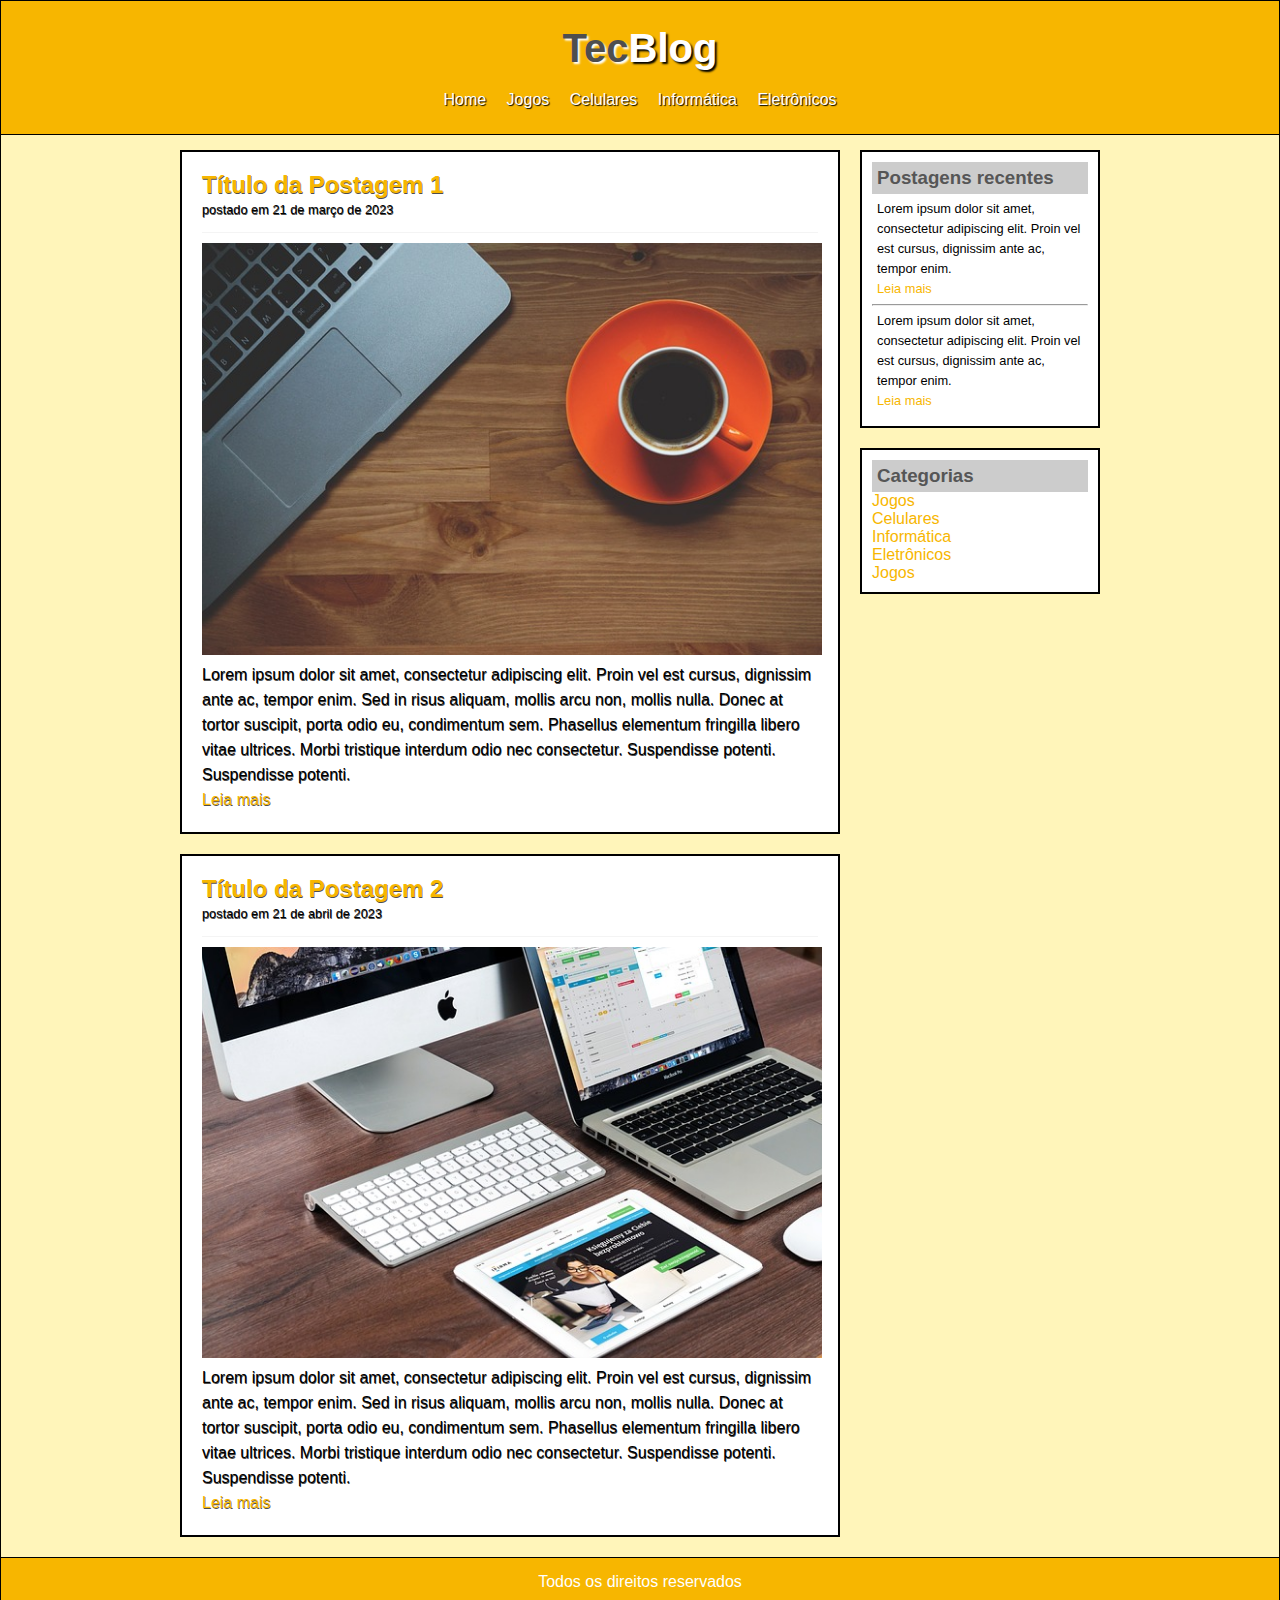
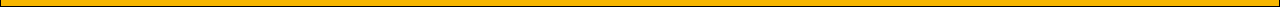
<file: index.html>
<!DOCTYPE html>
<html lang="en">
<head>
    <meta charset="UTF-8">
    <meta name="viewport" content="width=device-width, initial-scale=1.0">
    <title>TecBlog - O seu blog de tecnologia</title>
    <link rel="stylesheet" href="css/style.css">
</head>
<body>

    <!-- Cabeçalho da página com nome da empresa e links -->
    
    <div id="area-cabecalho">

        <!-- Nome da empresa -->

        <div id="area-logo">

            <h1>Tec<span class="branco">Blog</span></h1>

        </div>

        <!-- Links -->

        <div id="area-menu">

            <a href="index.html">Home</a>
            <a href="jogos.html">Jogos</a>
            <a href="celulares.html">Celulares</a>
            <a href="informatica.html">Informática</a>
            <a href="eletronicos">Eletrônicos</a>

        </div>

    </div>

    <!-- Área principal, com postagens e afins -->

    <div id="area-principal">

        <!-- Postagens -->

        <div id="area-postagens">

            <div class="postagem">

                <h2>Título da Postagem 1</h2>
                <span class="data-postagem">postado em 21 de março de 2023</span>
                <img width="620px" src="imgs/imagem1.jpg">
                <p>
                    Lorem ipsum dolor sit amet, consectetur adipiscing elit. Proin vel est cursus, dignissim ante ac, tempor enim. 
                    Sed in risus aliquam, mollis arcu non, mollis nulla. Donec at tortor suscipit, porta odio eu, condimentum sem. 
                    Phasellus elementum fringilla libero vitae ultrices. Morbi tristique interdum odio nec consectetur. Suspendisse potenti. Suspendisse potenti.
                </p>
                <a href="">Leia mais</a>

            </div>

            <div class="postagem">

                <h2>Título da Postagem 2</h2>
                <span class="data-postagem">postado em 21 de abril de 2023</span>
                <img width="620px" src="imgs/imagem2.jpg">
                <p>
                    Lorem ipsum dolor sit amet, consectetur adipiscing elit. Proin vel est cursus, dignissim ante ac, tempor enim. 
                    Sed in risus aliquam, mollis arcu non, mollis nulla. Donec at tortor suscipit, porta odio eu, condimentum sem. 
                    Phasellus elementum fringilla libero vitae ultrices. Morbi tristique interdum odio nec consectetur. Suspendisse potenti. Suspendisse potenti.
                </p>
                <a href="">Leia mais</a>

            </div>

        </div>

        <!-- Área lateral com destaques e afins -->

        <div id="area-lateral">

            <div id="conteudo-lateral">

                <h3>Postagens recentes</h3>

                <div class="postagem-lateral">

                    <p>
                        Lorem ipsum dolor sit amet, consectetur adipiscing elit. Proin vel est cursus, dignissim ante ac, tempor enim.
                    </p>

                    <a href="">Leia mais</a>

                </div>

                <hr>

                <div class="postagem-lateral" style="border-bottom: none;">

                    <p>
                        Lorem ipsum dolor sit amet, consectetur adipiscing elit. Proin vel est cursus, dignissim ante ac, tempor enim.
                    </p>

                    <a href="">Leia mais</a>

                </div>

            </div>

            <div id="conteudo-lateral">

                <h3>Categorias</h3>

                <a href="">Jogos</a><br>
                <a href="">Celulares</a><br>
                <a href="">Informática</a><br>
                <a href="">Eletrônicos</a><br>
                <a href="">Jogos</a>

            </div>

        </div>

    </div>

    <div id="rodape">

        Todos os direitos reservados

    </div>

</body>
</html>
</file>
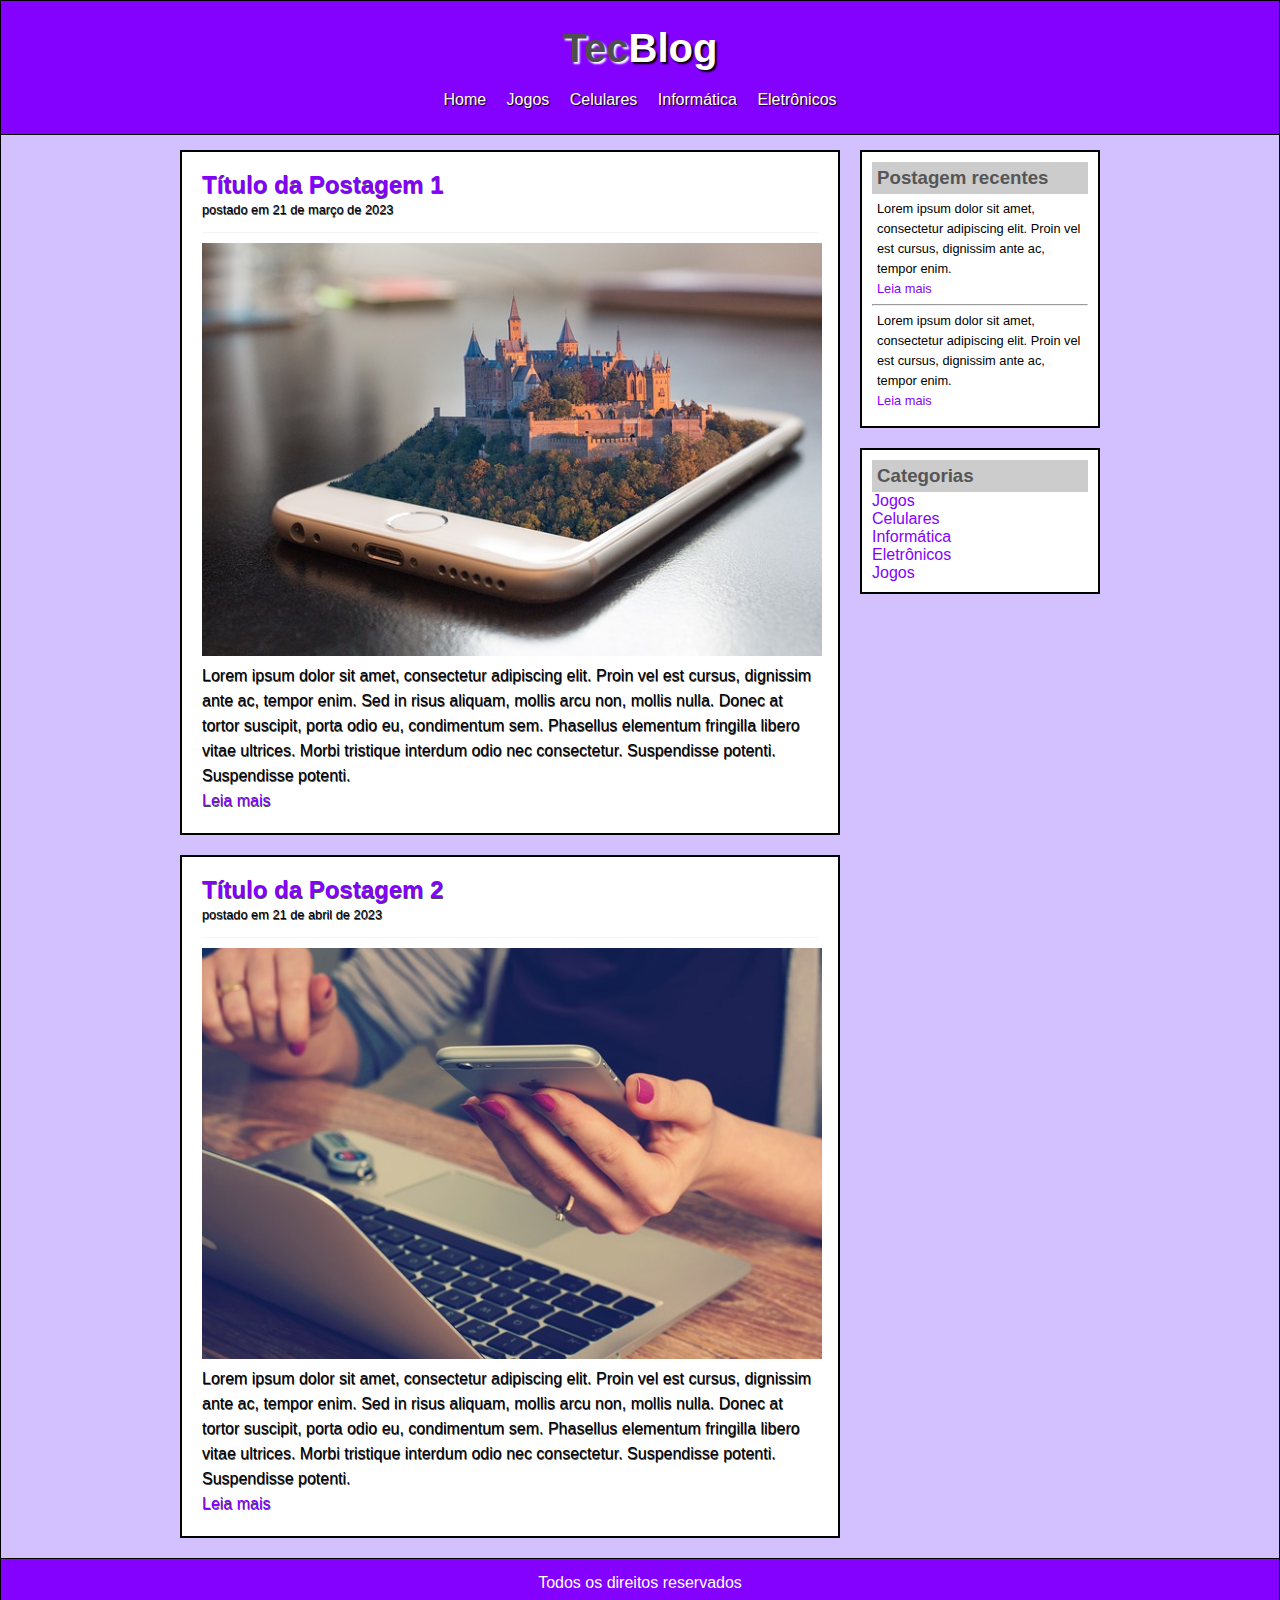
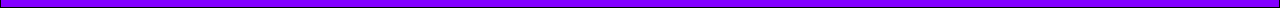
<file: celulares.html>
<!DOCTYPE html>
<html lang="en">
<head>
    <meta charset="UTF-8">
    <meta name="viewport" content="width=device-width, initial-scale=1.0">
    <title>TecBlog - O seu blog de tecnologia</title>
    <link rel="stylesheet" href="css/style3.css">
</head>
<body>
    
    <div id="area-cabecalho">

        <div id="area-logo">

            <h1>Tec<span class="branco">Blog</span></h1>

        </div>

        <div id="area-menu">

            <a href="index.html">Home</a>
            <a href="jogos.html">Jogos</a>
            <a href="celulares.html">Celulares</a>
            <a href="informatica.html">Informática</a>
            <a href="eletronicos.html">Eletrônicos</a>

        </div>

    </div>

    <div id="area-principal">

        <div id="area-postagens">

            <div class="postagem">

                <h2>Título da Postagem 1</h2>
                <span class="data-postagens">postado em 21 de março de 2023</span>
                <img width="620px" src="imgs/imagem3.jpg">
                <p>
                    Lorem ipsum dolor sit amet, consectetur adipiscing elit. Proin vel est cursus, dignissim ante ac, tempor enim. 
                    Sed in risus aliquam, mollis arcu non, mollis nulla. Donec at tortor suscipit, porta odio eu, condimentum sem. 
                    Phasellus elementum fringilla libero vitae ultrices. Morbi tristique interdum odio nec consectetur. Suspendisse potenti. Suspendisse potenti.
                </p>
                <a href="">Leia mais</a>

            </div>

            <div class="postagem">

                <h2>Título da Postagem 2</h2>
                <span class="data-postagens">postado em 21 de abril de 2023</span>
                <img width="620px" src="imgs/imagem4.jpg">
                <p>
                    Lorem ipsum dolor sit amet, consectetur adipiscing elit. Proin vel est cursus, dignissim ante ac, tempor enim. 
                    Sed in risus aliquam, mollis arcu non, mollis nulla. Donec at tortor suscipit, porta odio eu, condimentum sem. 
                    Phasellus elementum fringilla libero vitae ultrices. Morbi tristique interdum odio nec consectetur. Suspendisse potenti. Suspendisse potenti.
                </p>
                <a href="">Leia mais</a>

            </div>

        </div>

        <div id="area-lateral">

            <div id="conteudo-lateral">

                <h3>Postagem recentes</h3>

                <div class="postagem-lateral">

                    <p>
                        Lorem ipsum dolor sit amet, consectetur adipiscing elit. Proin vel est cursus, dignissim ante ac, tempor enim.
                    </p>

                    <a href="">Leia mais</a>
    
                </div>

                <hr>

                <div class="postagem-lateral" style="border-bottom: none;">

                    <p>
                        Lorem ipsum dolor sit amet, consectetur adipiscing elit. Proin vel est cursus, dignissim ante ac, tempor enim.
                    </p>

                    <a href="">Leia mais</a>
    
                </div>

            </div>

            <div id="conteudo-lateral">

                <h3>Categorias</h3>

                <a href="">Jogos</a><br>
                <a href="">Celulares</a><br>
                <a href="">Informática</a><br>
                <a href="">Eletrônicos</a><br>
                <a href="">Jogos</a>

            </div>

        </div>

    </div>

    <div id="rodape">

        Todos os direitos reservados

    </div>

</body>
</html>
</file>
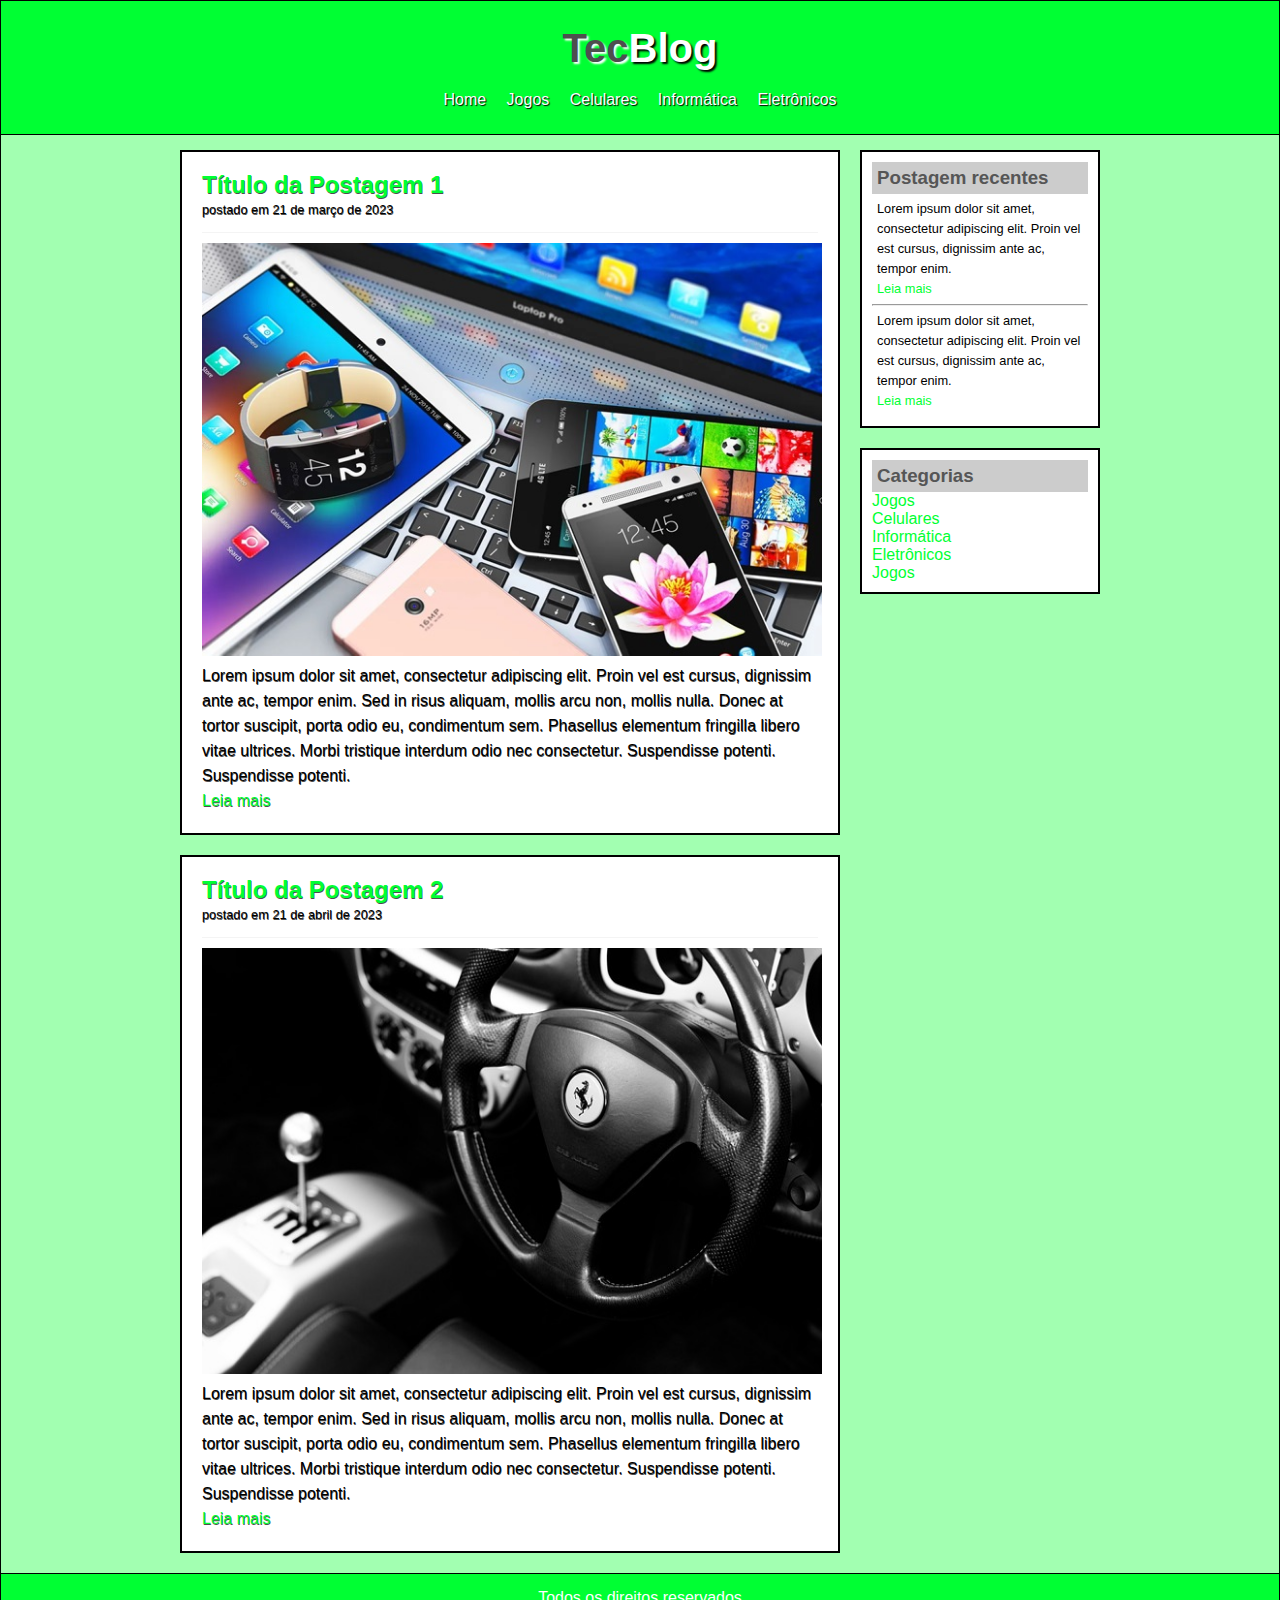
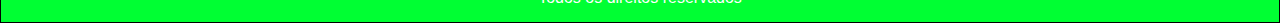
<file: eletronicos.html>
<!DOCTYPE html>
<html lang="en">
<head>
    <meta charset="UTF-8">
    <meta name="viewport" content="width=device-width, initial-scale=1.0">
    <title>TecBlog - O seu blog de tecnologia</title>
    <link rel="stylesheet" href="css/style5.css">
</head>
<body>
    
    <div id="area-cabecalho">

        <div id="area-logo">

            <h1>Tec<span class="branco">Blog</span></h1>

        </div>

        <div id="area-menu">

            <a href="index.html">Home</a>
            <a href="jogos.html">Jogos</a>
            <a href="celulares.html">Celulares</a>
            <a href="informatica.html">Informática</a>
            <a href="eletronicos.html">Eletrônicos</a>

        </div>

    </div>

    <div id="area-principal">

        <div id="area-postagens">

            <div class="postagem">

                <h2>Título da Postagem 1</h2>
                <span class="data-postagens">postado em 21 de março de 2023</span>
                <img width="620px" src="imgs/imagem11.jpg">
                <p>
                    Lorem ipsum dolor sit amet, consectetur adipiscing elit. Proin vel est cursus, dignissim ante ac, tempor enim. 
                    Sed in risus aliquam, mollis arcu non, mollis nulla. Donec at tortor suscipit, porta odio eu, condimentum sem. 
                    Phasellus elementum fringilla libero vitae ultrices. Morbi tristique interdum odio nec consectetur. Suspendisse potenti. Suspendisse potenti.
                </p>
                <a href="">Leia mais</a>

            </div>

            <div class="postagem">

                <h2>Título da Postagem 2</h2>
                <span class="data-postagens">postado em 21 de abril de 2023</span>
                <img width="620px" height="426px" src="imgs/imagem5.jpg">
                <p>
                    Lorem ipsum dolor sit amet, consectetur adipiscing elit. Proin vel est cursus, dignissim ante ac, tempor enim. 
                    Sed in risus aliquam, mollis arcu non, mollis nulla. Donec at tortor suscipit, porta odio eu, condimentum sem. 
                    Phasellus elementum fringilla libero vitae ultrices. Morbi tristique interdum odio nec consectetur. Suspendisse potenti. Suspendisse potenti.
                </p>
                <a href="">Leia mais</a>

            </div>

        </div>

        <div id="area-lateral">

            <div id="conteudo-lateral">

                <h3>Postagem recentes</h3>

                <div class="postagem-lateral">

                    <p>
                        Lorem ipsum dolor sit amet, consectetur adipiscing elit. Proin vel est cursus, dignissim ante ac, tempor enim.
                    </p>

                    <a href="">Leia mais</a>

                </div>

                <hr>

                <div class="postagem-lateral" style="border-bottom: none;">

                    <p>
                        Lorem ipsum dolor sit amet, consectetur adipiscing elit. Proin vel est cursus, dignissim ante ac, tempor enim.
                    </p>

                    <a href="">Leia mais</a>

                </div>

            </div>

            <div id="conteudo-lateral">

                <h3>Categorias</h3>

                <a href="">Jogos</a><br>
                <a href="">Celulares</a><br>
                <a href="">Informática</a><br>
                <a href="">Eletrônicos</a><br>
                <a href="">Jogos</a>

            </div>

        </div>

    </div>

    <div id="rodape">

        Todos os direitos reservados

    </div>

</body>
</html>
</file>
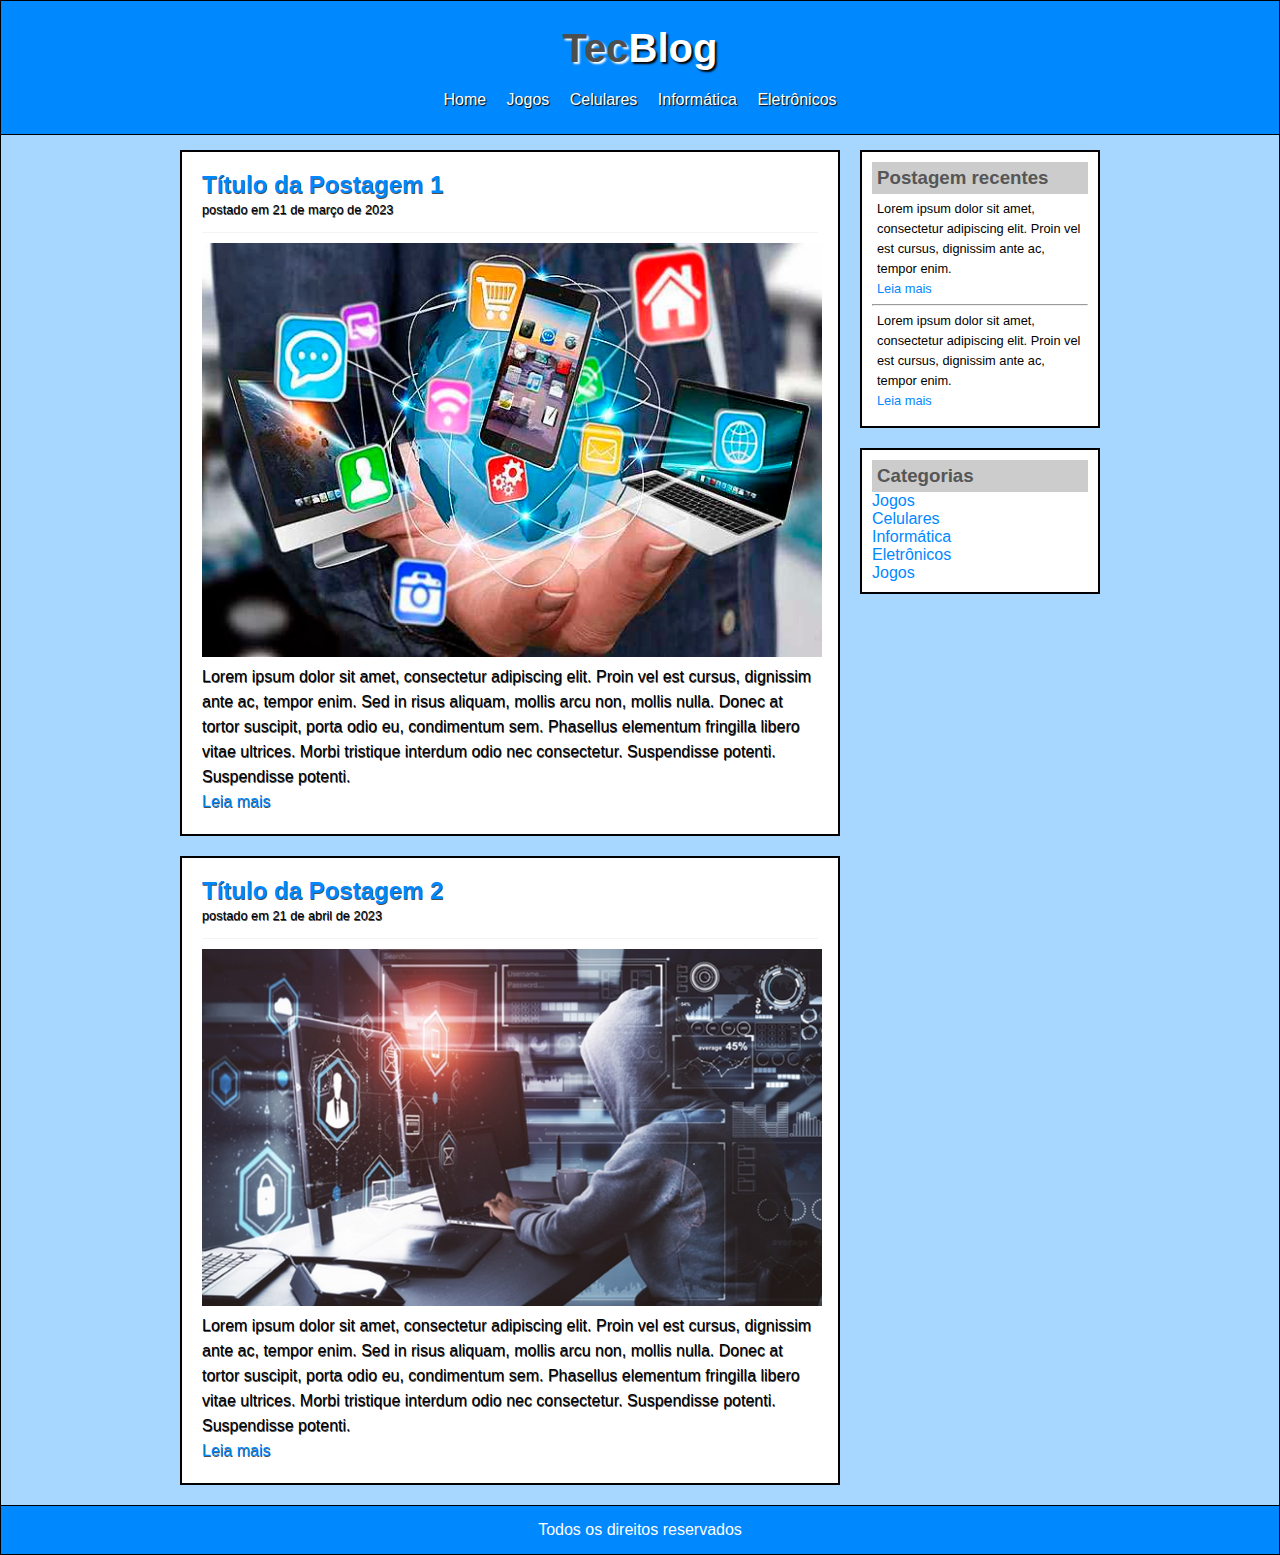
<file: informatica.html>
<!DOCTYPE html>
<html lang="en">
<head>
    <meta charset="UTF-8">
    <meta name="viewport" content="width=device-width, initial-scale=1.0">
    <title>TecBlog - O seu blog de tecnologia</title>
    <link rel="stylesheet" href="css/style4.css">
</head>
<body>
    
    <div id="area-cabecalho">

        <div id="area-logo">

            <h1>Tec<span class="branco">Blog</span></h1>

        </div>

        <div id="area-menu">

            <a href="index.html">Home</a>
            <a href="jogos.html">Jogos</a>
            <a href="celulares.html">Celulares</a>
            <a href="informatica.html">Informática</a>
            <a href="eletronicos.html">Eletrônicos</a>

        </div>

    </div>

    <div id="area-principal">

        <div id="area-postagens">

            <div class="postagem">

                <h2>Título da Postagem 1</h2>
                <span class="data-postagens">postado em 21 de março de 2023</span>
                <img width="620px" src="imgs/imagem9.jpeg">
                <p>
                    Lorem ipsum dolor sit amet, consectetur adipiscing elit. Proin vel est cursus, dignissim ante ac, tempor enim. 
                    Sed in risus aliquam, mollis arcu non, mollis nulla. Donec at tortor suscipit, porta odio eu, condimentum sem. 
                    Phasellus elementum fringilla libero vitae ultrices. Morbi tristique interdum odio nec consectetur. Suspendisse potenti. Suspendisse potenti.
                </p>
                <a href="">Leia mais</a>

            </div>

            <div class="postagem">

                <h2>Título da Postagem 2</h2>
                <span class="data-postagens">postado em 21 de abril de 2023</span>
                <img width="620px" src="imgs/imagem10.jpg">
                <p>
                    Lorem ipsum dolor sit amet, consectetur adipiscing elit. Proin vel est cursus, dignissim ante ac, tempor enim. 
                    Sed in risus aliquam, mollis arcu non, mollis nulla. Donec at tortor suscipit, porta odio eu, condimentum sem. 
                    Phasellus elementum fringilla libero vitae ultrices. Morbi tristique interdum odio nec consectetur. Suspendisse potenti. Suspendisse potenti.
                </p>
                <a href="">Leia mais</a>

            </div>

        </div>

        <div id="area-lateral">

            <div id="conteudo-lateral">

                <h3>Postagem recentes</h3>

                <div class="postagem-lateral">

                    <p>
                        Lorem ipsum dolor sit amet, consectetur adipiscing elit. Proin vel est cursus, dignissim ante ac, tempor enim.
                    </p>

                    <a href="">Leia mais</a>

                </div>

                <hr>

                <div class="postagem-lateral" style="border-bottom: none;">

                    <p>
                        Lorem ipsum dolor sit amet, consectetur adipiscing elit. Proin vel est cursus, dignissim ante ac, tempor enim.
                    </p>

                    <a href="">Leia mais</a>

                </div>

            </div>

            <div id="conteudo-lateral">

                <h3>Categorias</h3>

                <a href="">Jogos</a><br>
                <a href="">Celulares</a><br>
                <a href="">Informática</a><br>
                <a href="">Eletrônicos</a><br>
                <a href="">Jogos</a>

            </div>

        </div>

    </div>

    <div id="rodape">

        Todos os direitos reservados

    </div>

</body>
</html>
</file>
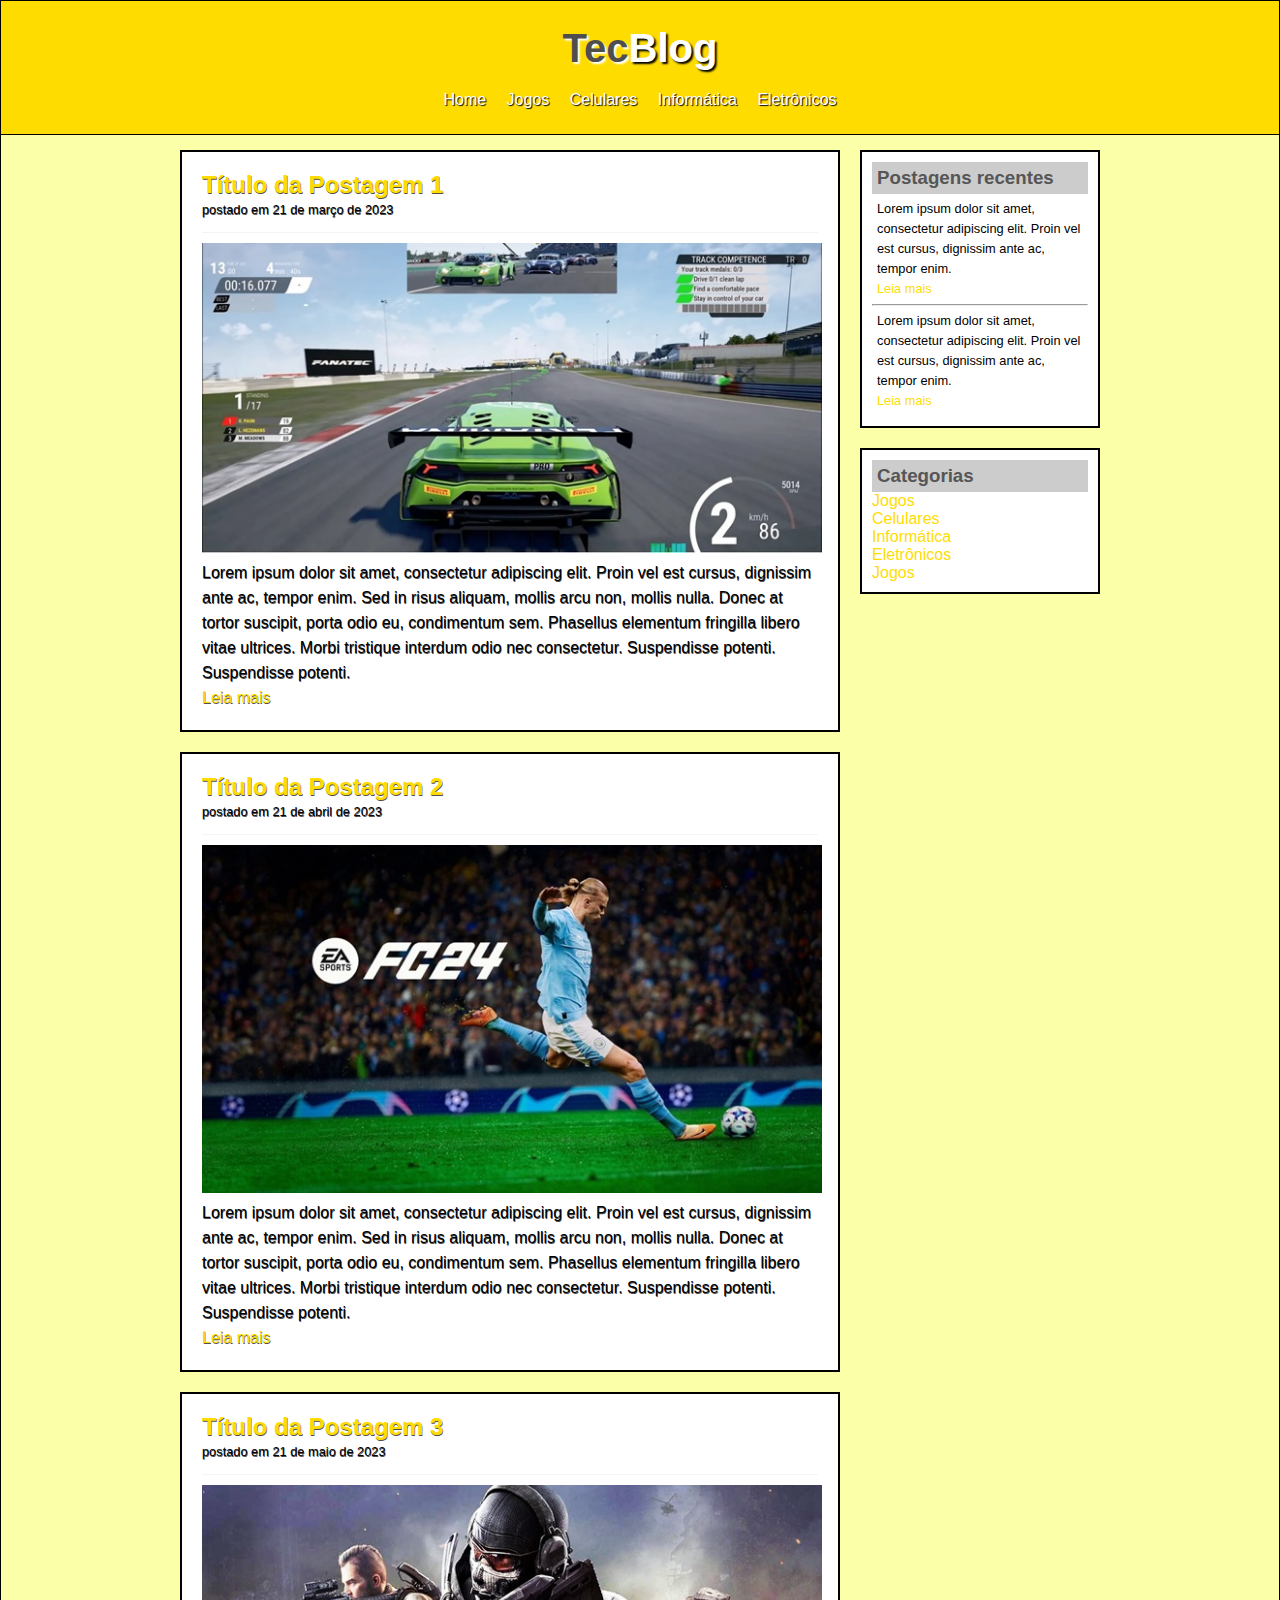
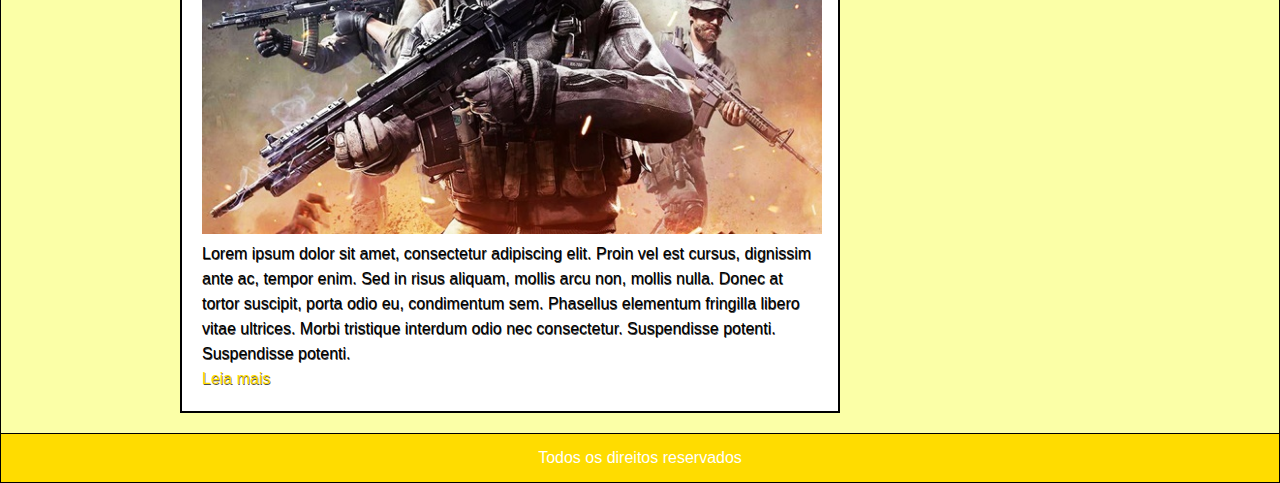
<file: jogos.html>
<!DOCTYPE html>
<html lang="en">
<head>
    <meta charset="UTF-8">
    <meta name="viewport" content="width=device-width, initial-scale=1.0">
    <title>TecBlog - O seu blog de tecnologia</title>
    <link rel="stylesheet" href="css/style2.css">
</head>
<body>
    
    <div id="area-cabecalho">

        <div id="area-logo">

            <h1>Tec<span class="branco">Blog</span></h1>

        </div>

        <div id="area-menu">

            <a href="index.html">Home</a>
            <a href="jogos.html">Jogos</a>
            <a href="celulares.html">Celulares</a>
            <a href="informatica.html">Informática</a>
            <a href="eletronicos.html">Eletrônicos</a>


        </div>

    </div>

    <div id="area-principal">

        <div id="area-postagens">

            <div class="postagem">

                <h2>Título da Postagem 1</h2>
                <span class="data-postagens">postado em 21 de março de 2023</span>
                <img width="620px" src="imgs/imagem6.jpg">
                <p>
                    Lorem ipsum dolor sit amet, consectetur adipiscing elit. Proin vel est cursus, dignissim ante ac, tempor enim. 
                    Sed in risus aliquam, mollis arcu non, mollis nulla. Donec at tortor suscipit, porta odio eu, condimentum sem. 
                    Phasellus elementum fringilla libero vitae ultrices. Morbi tristique interdum odio nec consectetur. Suspendisse potenti. Suspendisse potenti.
                </p>
                <a href="">Leia mais</a>

            </div>

            <div class="postagem">

                <h2>Título da Postagem 2</h2>
                <span class="data-postagens">postado em 21 de abril de 2023</span>
                <img width="620px" src="imgs/imagem7.jpg">
                <p>
                    Lorem ipsum dolor sit amet, consectetur adipiscing elit. Proin vel est cursus, dignissim ante ac, tempor enim. 
                    Sed in risus aliquam, mollis arcu non, mollis nulla. Donec at tortor suscipit, porta odio eu, condimentum sem. 
                    Phasellus elementum fringilla libero vitae ultrices. Morbi tristique interdum odio nec consectetur. Suspendisse potenti. Suspendisse potenti.
                </p>
                <a href="">Leia mais</a>

            </div>

            <div class="postagem">

                <h2>Título da Postagem 3</h2>
                <span class="data-postagens">postado em 21 de maio de 2023</span>
                <img width="620px" src="imgs/imagem8.jpg">
                <p>
                    Lorem ipsum dolor sit amet, consectetur adipiscing elit. Proin vel est cursus, dignissim ante ac, tempor enim. 
                    Sed in risus aliquam, mollis arcu non, mollis nulla. Donec at tortor suscipit, porta odio eu, condimentum sem. 
                    Phasellus elementum fringilla libero vitae ultrices. Morbi tristique interdum odio nec consectetur. Suspendisse potenti. Suspendisse potenti.
                </p>
                <a href="">Leia mais</a>

            </div>


        </div>

        <div id="area-lateral">

            <div id="conteudo-lateral">
    
                <h3>Postagens recentes</h3>
    
                <div class="postagem-lateral">
    
                    <p>
                        Lorem ipsum dolor sit amet, consectetur adipiscing elit. Proin vel est cursus, dignissim ante ac, tempor enim.
                    </p>
    
                    <a href="">Leia mais</a>
    
                </div>

                <hr>

                <div class="postagem-lateral" style="border-bottom: none;">

                    <p>
                        Lorem ipsum dolor sit amet, consectetur adipiscing elit. Proin vel est cursus, dignissim ante ac, tempor enim.
                    </p>

                    <a href="">Leia mais</a>

                </div>
    
            </div>
    
            <div id="conteudo-lateral">
                
                    <h3>Categorias</h3>

                    <a href="">Jogos</a><br>
                    <a href="">Celulares</a><br>
                    <a href="">Informática</a><br>
                    <a href="">Eletrônicos</a><br>
                    <a href="">Jogos</a>
    
            </div>

        </div>

    </div>

    <div id="rodape">

        Todos os direitos reservados

    </div>

</body>
</html>
</file>
<file: css/style.css>
*{
    margin: 0;
    padding: 0;
}

body{
    font-size: 1em;
    font-family: 'Trebuchet MS', Helvetica, sans-serif;
    background: rgba(255, 217, 0, 0.27);
    border-right: 1.7px solid black;
    border-left: 1.7px solid black;
}

/* Layout */

#area-cabecalho{
    background-color: #f7b600;
    padding: 15px;
    text-align: center;
    border-top: 1.7px solid black;
    border-bottom: 1.7px solid black;
}

#area-logo, #area-menu{
    padding: 10px;
}

/* Formatação do Nome da Empresa */

h1{
    text-shadow: 2px 2px 2px white;
    color: #4e4e4e;
    font-size: 2.5em;
}

.branco{
    text-shadow: 2px 2px 2px black;
    color: white;
}

/* Formatação do Menu */

a{
    text-decoration: none;
}

#area-cabecalho a:link, #area-cabecalho a:visited{
    text-shadow: 1px 1px 1px black;
    color: white;
    padding: 8px;
}

#area-cabecalho a:hover{
    text-shadow: 1px 1px 1px black;
    color: #f7b600;
    background: white;
    transition: 0.2s;
    text-decoration: none;
}

/* Layout */

#area-principal{
    padding: 15px;
    width: 920px;
    margin: 0 auto;
}

#area-postagens{
    width: 660px;
    float: left;
}

/* Formatação da Postagem */

.postagem{
    text-shadow: 0.5px 0.5px 0.5px #4e4e4e;
    border: 2px solid black;
    padding: 20px;
    line-height: 25px;
    margin-bottom: 20px;
    background: white;
}

h2{
    color: #f7b600;
}

.data-postagem{
    font-size: 0.8em;
    border-bottom: 1px solid #f4f4f4;
    padding-bottom: 10px;
    margin-bottom: 10px;
    display: block;
}

a:link, a:visited{
    color: #f7b600;
}

a:hover{
    text-decoration: underline;
}

/* Layout */

#area-lateral{
    width: 240px;
    float: right;
}

#conteudo-lateral{
    border: 2px solid black;
    background: white;
    padding: 10px;
    margin-bottom: 20px;
}

#rodape{
    color: white;
    background-color: #f7b600;
    clear: both;
    border-top: 1.7px solid black;
    border-bottom: 1.7px solid black;
    text-align: center;
    padding: 15px;
}

/* Formatação */

h3{
    color: #565656;
    background: #CCC;
    padding: 5px;
}

.postagem-lateral{
    font-size: 0.8em;
    line-height: 20px;
    padding: 5px;
}
</file>
<file: css/style3.css>
*{
    margin: 0;
    padding: 0;
}

body{
    font-size: 1em;
    font-family: 'Trebuchet MS', 'Lucida Sans Unicode', 'Lucida Grande', 'Lucida Sans', Arial, sans-serif;
    background: rgba(76, 0, 255, 0.242);
    border-right: 1.7px solid black;
    border-left: 1.7px solid black;
}

#area-cabecalho{
    background-color: rgb(132, 0, 255);
    text-align: center;
    padding: 15px;
    border-top: 1.7px solid black;
    border-bottom: 1.7px solid black;
}

#area-logo, #area-menu{
    padding: 10px;
}

h1{
    color: #4e4e4e;
    font-size: 2.5em;
    text-shadow: 2px 2px 2px white;
}

.branco{
    text-shadow: 2px 2px 2px black;
    color: white;
}

a{
    text-decoration: none;
}

#area-cabecalho a:link, #area-cabecalho a:visited{
    text-shadow: 1px 1px 1px black;
    color: white;
    padding: 8px;
}

#area-cabecalho a:hover{
    text-shadow: 1px 1px 1px black;
    color: rgb(132, 0, 255);
    background: white;
    transition: 0.2s;
    text-decoration: none;
}

#area-principal{
    width: 920px;
    margin: 0 auto;
    padding: 15px;
}

#area-postagens{
    float: left;
    width: 660px;
}

.postagem{
    text-shadow: 0.5px 0.5px 0.5px #4e4e4e;
    border: 2px solid black;
    padding: 20px;
    line-height: 25px;
    margin-bottom: 20px;
    background: white;
}

h2{
    color: rgb(132, 0, 255);
}

.data-postagens{
    font-size: 0.8em;
    border-bottom: 1px solid #f4f4f4;
    padding-bottom: 10px;
    margin-bottom: 10px;
    display: block;
}

a:link, a:visited{
    color: rgb(132, 0, 255);
}

a:hover{
    text-decoration: underline;
}

#area-lateral{
    width: 240px;
    float: right;
}

#conteudo-lateral{
    border: 2px solid black;
    background: white;
    padding: 10px;
    margin-bottom: 20px;
}

h3{
    color: #565656;
    background: #CCC;
    padding: 5px;
}

.postagem-lateral{
    font-size: 0.8em;
    padding: 5px;
    line-height: 20px;
}

#rodape{
    clear: both;
    border-top: 1.7px solid black;
    border-bottom: 1.7px solid black;
    text-align: center;
    padding: 15px;
    background-color: rgb(132, 0, 255);
    color: white;
}
</file>
<file: css/style5.css>
*{
    margin: 0;
    padding: 0;
}

body{
    font-size: 1em;
    font-family: 'Trebuchet MS', 'Lucida Sans Unicode', 'Lucida Grande', 'Lucida Sans', Arial, sans-serif;
    background:  rgba(0, 255, 42, 0.363);
    border-right: 1.7px solid black;
    border-left: 1.7px solid black;
}

#area-cabecalho{
    background-color: rgb(0, 255, 51);
    text-align: center;
    padding: 15px;
    border-top: 1.7px solid black;
    border-bottom: 1.7px solid black;
}

#area-logo, #area-menu{
    padding: 10px;
}

h1{
    color: #4e4e4e;
    font-size: 2.5em;
    text-shadow: 2px 2px 2px white;
}

.branco{
    text-shadow: 2px 2px 2px black;
    color: white;
}

a{
    text-decoration: none;
}

#area-cabecalho a:link, #area-cabecalho a:visited{
    text-shadow: 1px 1px 1px black;
    color: white;
    padding: 8px;
}

#area-cabecalho a:hover{
    text-shadow: 1px 1px 1px black;
    color: rgb(0, 255, 51);
    background: white;
    transition: 0.2s;
    text-decoration: none;
}

#area-principal{
    width: 920px;
    margin: 0 auto;
    padding: 15px;
}

#area-postagens{
    float: left;
    width: 660px;
}

.postagem{
    text-shadow: 0.5px 0.5px 0.5px #4e4e4e;
    border: 2px solid black;
    background: white;
    padding: 20px;
    line-height: 25px;
    margin-bottom: 20px;
}

h2{
    color:rgb(0, 255, 51);
}

.data-postagens{
    font-size: 0.8em;
    border-bottom: 1px solid #f4f4f4;
    padding-bottom: 10px;
    margin-bottom: 10px;
    display: block;
}

a:link, a:visited{
    color:rgb(0, 255, 51);
}

a:hover{
    text-decoration: underline;
}

#area-lateral{
    width: 240px;
    float: right;
}

#conteudo-lateral{
    border: 2px solid black;
    background: white;
    padding: 10px;
    margin-bottom: 20px;
}

h3{
    color: #565656;
    background: #CCC;
    padding: 5px;
}

.postagem-lateral{
    font-size: 0.8em;
    padding: 5px;
    line-height: 20px;
}

#rodape{
    clear: both;
    border-top: 1.7px solid black;
    border-bottom: 1.7px solid black;
    text-align: center;
    padding: 15px;
    background-color: rgb(0, 255, 51);
    color: white;
}
</file>
<file: css/style4.css>
*{
    margin: 0;
    padding: 0;
}

body{
    font-size: 1em;
    font-family: 'Trebuchet MS', 'Lucida Sans Unicode', 'Lucida Grande', 'Lucida Sans', Arial, sans-serif;
    background: rgba(0, 140, 255, 0.347);
    border-right: 1.7px solid black;
    border-left: 1.7px solid black;
}

#area-cabecalho{
    background-color: rgb(0, 136, 255);
    text-align: center;
    padding: 15px;
    border-top: 1.7px solid black;
    border-bottom: 1.7px solid black;
}

#area-logo, #area-menu{
    padding: 10px;
}

h1{
    color: #4e4e4e;
    font-size: 2.5em;
    text-shadow: 2px 2px 2px white;
}

.branco{
    text-shadow: 2px 2px 2px black;
    color: white;
}

a{
    text-decoration: none;
}

#area-cabecalho a:link, #area-cabecalho a:visited{
    text-shadow: 1px 1px 1px black;
    color: white;
    padding: 8px;
}

#area-cabecalho a:hover{
    text-shadow: 1px 1px 1px black;
    color: rgb(0, 136, 255);
    background: white;
    transition: 0.2s;
    text-decoration: none;
}

#area-principal{
    width: 920px;
    margin: 0 auto;
    padding: 15px;
}

#area-postagens{
    float: left;
    width: 660px;
}

.postagem{
    text-shadow: 0.5px 0.5px 0.5px #4e4e4e;
    border: 2px solid black;
    background: white;
    padding: 20px;
    line-height: 25px;
    margin-bottom: 20px;
}

h2{
    color:rgb(0, 136, 255);
}

.data-postagens{
    font-size: 0.8em;
    border-bottom: 1px solid #f4f4f4;
    padding-bottom: 10px;
    margin-bottom: 10px;
    display: block;
}

a:link, a:visited{
    color:rgb(0, 136, 255);
}

a:hover{
    text-decoration: underline;
}

#area-lateral{
    width: 240px;
    float: right;
}

#conteudo-lateral{
    border: 2px solid black;
    background: white;
    padding: 10px;
    margin-bottom: 20px;
}

h3{
    color: #565656;
    background: #CCC;
    padding: 5px;
}

.postagem-lateral{
    font-size: 0.8em;
    padding: 5px;
    line-height: 20px;
}

#rodape{
    clear: both;
    border-top: 1.7px solid black;
    border-bottom: 1.7px solid black;
    text-align: center;
    padding: 15px;
    background-color: rgb(0, 136, 255);
    color: white;
}
</file>
<file: css/style2.css>
*{
    margin: 0;
    padding: 0;
}

body{
    font-size: 1em;
    font-family: 'Trebuchet MS', Helvetica, sans-serif;
    background: rgba(242, 255, 0, 0.347);
    border-right: 1.7px solid black;
    border-left: 1.7px solid black;
}

#area-cabecalho{
    border-top: 1.7px solid black;
    border-bottom: 1.7px solid black;
    background-color: rgb(255, 220, 0);
    padding: 15px;
    text-align: center;
}

h1{
    text-shadow: 2px 2px 2px white;
    color: #4e4e4e;
    font-size: 2.5em;
}

.branco{
    text-shadow: 2px 2px 2px black;
    color: white;
}

a{
    text-decoration: none;
}

#area-logo, #area-menu{
    padding: 10px;
}

#area-cabecalho a:link, #area-cabecalho a:visited{
    text-shadow: 1px 1px 1px black;
    color: white;
    padding: 8px;
}

#area-cabecalho a:hover{
    text-shadow: 1px 1px 1px black;
    color: rgb(255, 220, 0);
    background: white;
    transition: 0.2s;
    text-decoration: none;
}

#area-principal{
    width: 920px;
    margin: 0 auto;
    padding: 15px;
}

#area-postagens{
    width: 660px;
    float: left;
}

.postagem{
    text-shadow: 0.5px 0.5px 0.5px #4e4e4e;
    border: 2px solid black;
    padding: 20px;
    line-height: 25px;
    margin-bottom: 20px;
    background: white;
}

h2{
    color: rgb(255, 220, 0);
}

.postagem span{
    font-size: 0.8em;
    border-bottom: 1px solid #f4f4f4;
    padding-bottom: 10px;
    margin-bottom: 10px;
    display: block;
}

#area-lateral{
    width: 240px;
    float: right;
}

#conteudo-lateral{
    border: 2px solid black;
    background: white;
    padding: 10px;
    margin-bottom: 20px;
}

.postagem-lateral{
    font-size: 0.8em;
    line-height: 20px;
    padding: 5px;
}

h3{
    color: #565656;
    background: #CCC;
    padding: 5px;
}

a:link, a:visited{
    color: rgb(255, 220, 0);
}

a:hover{
    text-decoration: underline;
}

#rodape{
    clear: both;
    border-top: 1.7px solid black;
    border-bottom: 1.7px solid black;
    text-align: center;
    padding: 15px;
    background-color: rgb(255, 220, 0);
    color: white;
}
</file>
